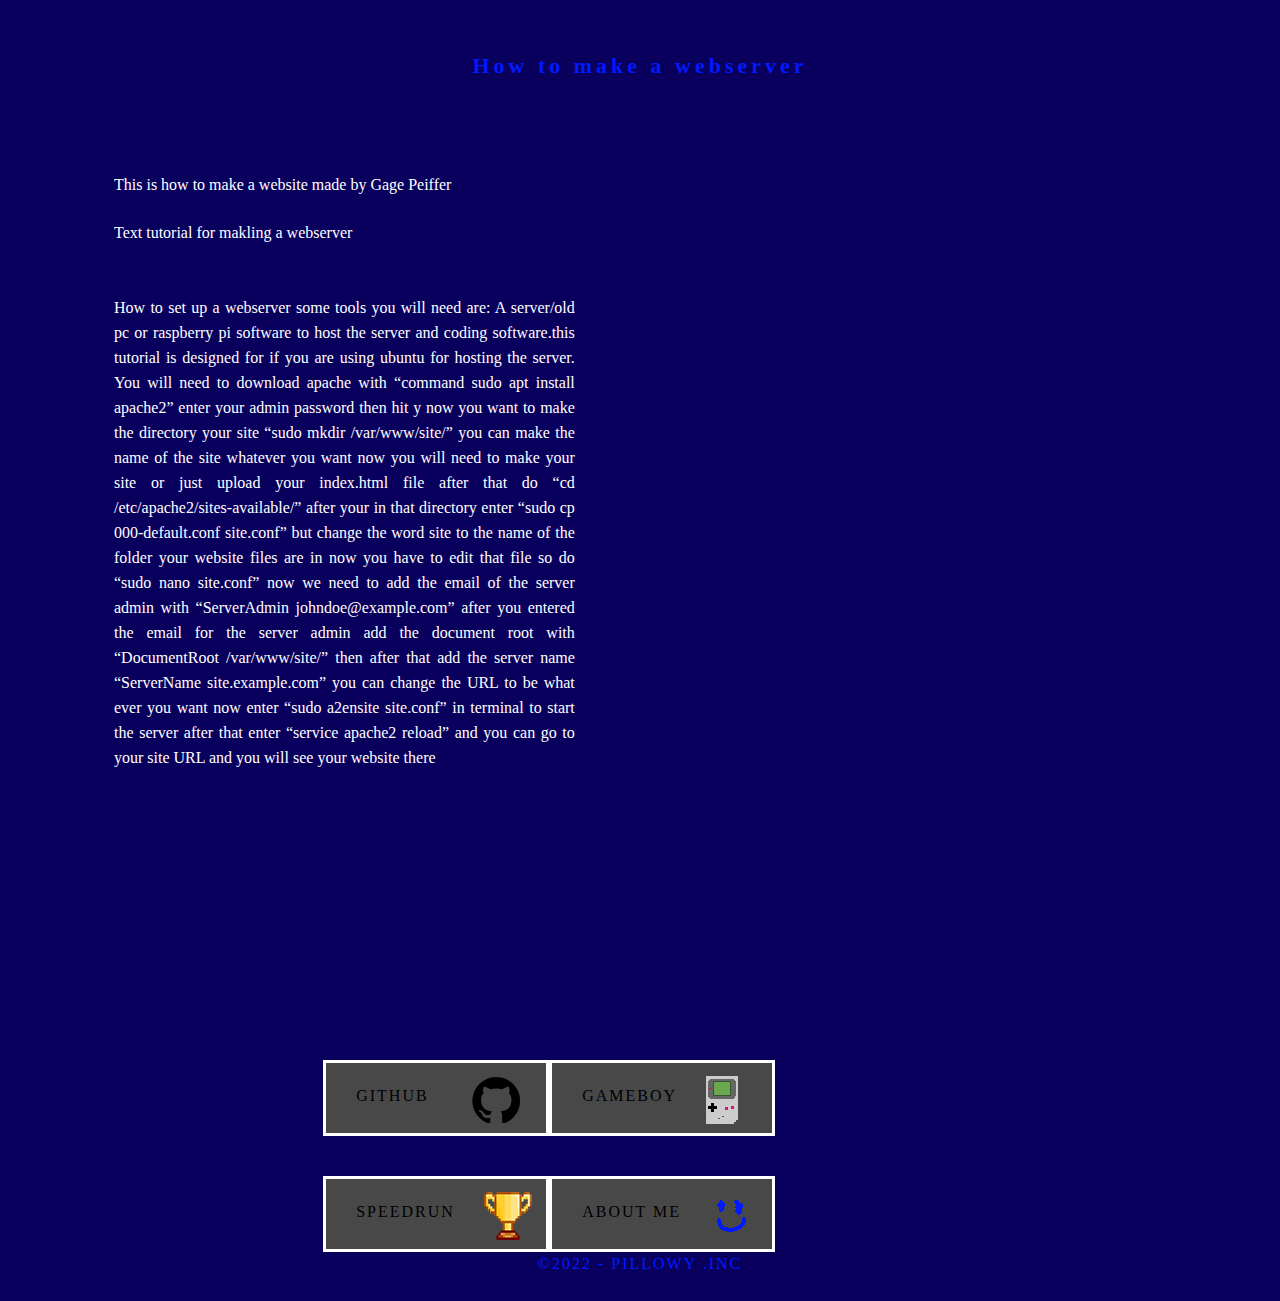
<file: index.html>
<!doctype html>
<html>
<head>
<meta charset="utf-8">
<meta http-equiv="X-UA-Compatible" content="IE=edge">
<meta name="viewport" content="width=device-width, initial-scale=1">
<title>How to make a webserver</title>
	<link rel="icon" type="image/x-icon" href="/images/favicon.ico">
<link href="css/simpleGridTemplate.css" rel="stylesheet" type="text/css">
<style type="text/css">
body {
	background-color: #09005E;
}
body,td,th {
	font-family: amaranth;
	font-style: normal;
	font-weight: 400;
}
</style>
<!--The following script tag downloads a font from the Adobe Edge Web Fonts server for use within the web page. We recommend that you do not modify it.-->
<script>var __adobewebfontsappname__="dreamweaver"</script>
<script src="http://use.edgefonts.net/amaranth:n4:default;days-one:n4:default.js" type="text/javascript"></script>

</head>
<body>

<div class="container"> 
  <!-- Header -->
  <header class="header">
    <h4 class="logo">How to make a webserver</h4>
  	
  </header>
	
  <!-- Hero Section -->
  <div>
<iframe
src="https://www.youtube.com/embed/QicYLDEPXQk" width="720" height="405"
frameborder="0" class="ytplayer" id="ytplayer" type="text/html" allowfullscreen></iframe>
	  
	  
    <section class="intro">
      <div class="column">
        
        
        <p>This is how to make a website made by Gage Peiffer</p>
        <p>Text tutorial for makling a webserver&nbsp;<br>
          <br>
          <br>
How to set up a webserver some tools you will need are: A server/old pc or raspberry pi software to host the server and coding software.this tutorial is designed for if you are using ubuntu for hosting the server. You will need to download apache with “command sudo apt install apache2” enter your admin password then hit y now you want to make the directory your site “sudo mkdir /var/www/site/” you can make the name of the site whatever you want now you will need to make your site or just upload your index.html file after that do “cd /etc/apache2/sites-available/” after your in that directory enter “sudo cp 000-default.conf site.conf” but change the word site to the name of the folder your website files are in now you have to edit that file so do “sudo nano site.conf” now we need to add the email of the server admin with “ServerAdmin johndoe@example.com” after you entered the email for the server admin add the document root with “DocumentRoot /var/www/site/” then after that add the server name “ServerName site.example.com” you can change the URL to be what ever you want now enter “sudo a2ensite site.conf” in terminal to start the server after that enter “service apache2 reload” and you can go to your site URL and you will see your website there&nbsp;&nbsp;</p>
      </div>
    </section>
  </div>
	
  <!-- Stats Gallery Section -->
  <div class="gallery">
	 
<div class="thumbnail button" onClick="location.href = 'https://github.com/pillowyfish98/';"> <a href="https://github.com/pillowyfish98/"></a>
  <p class="text_column" onClick="location.href = 'https://github.com/pillowyfish98/';" >Github</p>
	<a href="https://github.com/pillowyfish98/">
		<img src="images/github.png" alt="Github" class="git"></a> 
	  </div>
	  
<div class="thumbnail button" onClick="location.href = 'gameboy/index.html';"> <a href="#"></a>
	<p class="text_column" >gameboy</p>
	<a	onClick="location.href = 'gameboy/index.html';">
		<img src="images/gameboy.png" alt="Gameboy" class="gameboy"></a>
</div>
    <div class="thumbnail button" onClick="location.href = 'https://www.speedrun.com/user/pillowy';"> <a href="#"></a>
      
  <p class="text_column" onClick="location.href = 'https://www.speedrun.com/user/pillowy';">Speedrun</p>
	  <a onClick="location.href = 'https://www.speedrun.com/user/pillowy';" >
		 <img src="images/speedrun.com.png" alt="srdc" class="srdc"></a>
  </div>
    <div class="thumbnail button"> <a href="#"></a>
	  <a onClick="location.href = 'me.html';">
		<p class="text_column" onClick="location.href = 'me.html';">about me</p>
		<img src="images/icon.png" alt="me" class="me"></a>
    </div>
	  
  </div>
	
  
  <div class="copyright"> &copy;2022 - <strong>pillowy .inc</strong></div>
</div>

</body>
</html>
</file>
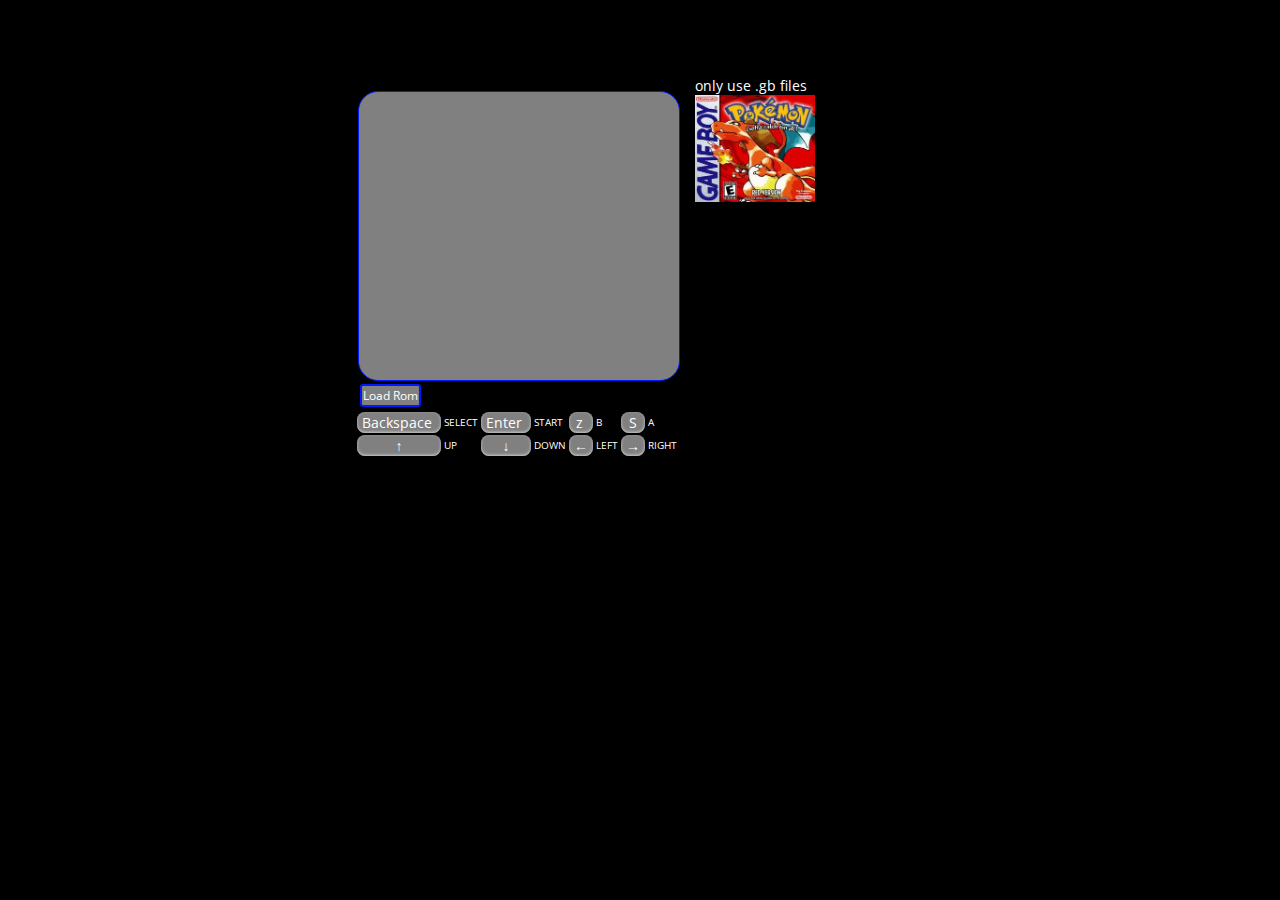
<file: gameboy/index.html>
<!DOCTYPE html>
<html lang="en">
	<head>
		<meta charset="utf-8" />

		<!-- Always force latest IE rendering engine (even in intranet) & Chrome Frame
		Remove this if you use the .htaccess -->
		<meta http-equiv="X-UA-Compatible" content="IE=edge,chrome=1" />

		<title>Gameboy emulator</title>
		<meta name="viewport" content="width=device-width; initial-scale=1.0" />

		<!-- Replace favicon.ico & apple-touch-icon.png in the root of your domain and delete these references -->
		<link rel="stylesheet" href="style.css" />
		<link rel="shortcut icon" href="/favicon.ico" />
		<link rel="apple-touch-icon" href="/apple-touch-icon.png" />
		
		<script src="Z80.js"></script>
		<script src="GameBoy.js"></script>
		<script src="emulator.js"></script>
	</head>
	
	<body>
		<div id="wrapper">
			<header>
				<h1>&nbsp;</h1>
			</header>

			<div class="left-column">
			
				<div class="box display">
					<canvas id="display" width="320" height="288" onclick="pause()"></canvas>
				</div>
				<div class="box controls">
					<table>
						<tr>
							<td>Backspace&nbsp;</td><td>Select</td>
							<td>Enter&nbsp;</td><td>Start</td>
							<td>z&nbsp;</td><td>B</td>
							<td>S</td><td>A</td>
						</tr>
						<tr>
							<td>&uarr;</td><td>Up</td>
							<td>&darr;</td><td>Down</td>
							<td>&larr;</td><td>Left</td>
							<td>&rarr;</td><td>Right</td>
						</tr>
					</table>
				</div>
				
				
			</div>
			<div class="right-column">
			
				<div class="box select">
					<div id="romlist"></div>
					<div class="button" id="addfrompc" onclick="addROMfromComputer(event)">Load Rom</div>
					
					
				</div>
			
				</div>
					<div id="warning" >only use .gb files</div>
					<div class="box data" id="cartridge-data" style="display: none;">
					<div id="title" class="title"></div>
					<div id="cartridge"></div>
					<input type="button" id="save" value="Save" onclick="saveCartridgeRam()" style="display: none;" />
					<input type="button" id="delete" value="Delete" onclick="deleteCartridgeRam()" style="display: none;" />
			</div>
			<!--	<iframe src="https://vimm.net/vault/GB" width="100%" height="600" title="Roms"></iframe> -->
				
				
			<a href="../Download/Pokemon - Red.gb" download="image">
				<img src="../images/Red.jpg" class="red"><img>
				<img src="../images/Red _hover.jpg" class="red_hover">
			</a>
			
			<!-- <a href="../Download/Tetris.gb" download="image">
				<img src="../images/tetris.png" class="tetris"><img>
				<img src="../images/tetris_hover.png" class="tetris_hover"><img>
				
			</a> -->
		
		</div>
		
	</body>
</html>
</file>
<file: css/simpleGridTemplate.css>
@charset "UTF-8";
/* Body */
body {
	font-family:"days-one";
	margin-left: auto;
	margin-right: auto;
}

		

/* Container */
.container {
	width: 90%;
	margin-left: auto;
	margin-right: auto;
	background-color: #09005E;
}
/* Header */
header {
	width: 100%;
	height: 8%;
	background-color: #09005E;
	border-bottom: 1px solid #09005E;
}
.logo {
	color: #0019FF;
	font-weight: bold;
	margin-left: auto;
	letter-spacing: 4px;
	margin-right: auto;
	text-align: center;
	padding-top: 15px;
	line-height: 2em;
	font-size: 22px;
	font-family: "days-one"
}
.hero_header {
	color: #09005E;
	text-align: center;
	margin: 0;
	letter-spacing: 4px;
}
/* About Section */
.text_column {
	width: 90%;
	text-align: left;
	font-weight: lighter;
	line-height: 25px;
	float: left;
	padding-left: 20px;
	padding-right: 20px;
	color: #A3A3A3;
}
.gallery {
	clear: both;
	width: 55%;
	background-color: #09005E;
	text-align: center;
	min-width: 400px;
	padding-bottom: 35px;
	padding-top: 200px;
	margin-top: -5px;
	margin-bottom: 0px;
	margin-left: auto;
	margin-right: auto;
	display: block;
}
.thumbnail {
	width: 23%;
	text-align: center;
	float: left;
	margin-top: 35px;
	background-color: #484848;
	padding-bottom: 20px;
	margin-left: 1%;
	margin-right: 1%;
	border-radius: 3px;
	padding-top: 20px;
	border-bottom: 4px solid #0019ff;
}
.gallery .thumbnail h4 {
	margin-top: 5px;
	margin-bottom: 5px;
	color: #000000;
	text-align: left;
	padding-left: 20px;
	padding-right: 20px;
	font-style: normal;
	font-weight: 400;
}
.gallery .thumbnail p {
	margin: 0;
	color: #000000;
	text-align: left;
	padding-left: 20px;
	font-family: days-one;
	font-weight: 400;
	font-style: normal;
}
/* More info */
.intro {
	background-color: #FFFFFF;
	padding-bottom: 35px;
}
.column {
	width: 50%;
	text-align: center;
	padding-top: 30px;
	float: left;
}
.intro .column h3 {
	color: #FFFFFF;
	text-align: center;
}
.intro .column p {
	color: #FFFFFF;
}
.cards {
	width: 100%;
	height: auto;
	max-width: 400px;
	max-height: 200px;
	opacity: 1;
}
.intro .column p {
	padding-left: 30px;
	padding-right: 30px;
	text-align: justify;
	line-height: 25px;
	font-weight: lighter;
	margin-left: 20px;
	margin-right: 20px;
	width: 80%;
	margin-top: 4%;
}
.button {
	width: 200px;
	margin-top: 40px;
	margin-right: auto;
	margin-bottom: auto;
	margin-left: auto;
	padding-top: 20px;
	padding-right: 10px;
	padding-bottom: 5px;
	padding-left: 10px;
	text-align: center;
	vertical-align: middle;
	border-radius: 0px;
	text-transform: uppercase;
	font-weight: bold;
	letter-spacing: 2px;
	border: 3px solid #FFFFFF;
	color: #FFFFFF;
	transition: all 0.3s linear;
}
.button:hover {
	background-color: #6DC7D0;
	color: #FFFFFF;
	cursor: crosshair;
}
.copyright {
	text-align: center;
	padding-top: 200px;
	padding-bottom: 20px;
	background-color: #09005E;
	color: #0019ff;
	text-transform: uppercase;
	font-weight: lighter;
	letter-spacing: 2px;
	border-top-width: 2px;
}
footer {
	background-color: #B3B3B3;
	padding-top: 60px;
	padding-bottom: 60PX;
}
.intro {
	display: inline-block;
	background-color: #09005E;
}
.profile {
	width: 50%;
}
.gallery .thumbnail .tag {
	color: #5D5E5D;
	padding-bottom: 4px;
	padding-top: 4px;
	text-align: left;
	padding-left: 20px;
	padding-right: 20px;
}

/* Mobile */
@media (max-width: 320px) {
.logo {
	width: 100%;
	text-align: center;
	margin-top: 13px;
	margin-right: 0px;
	margin-bottom: 0px;
	margin-left: 0px;
}
.text_column {
	width: 100%;
	text-align: justify;
	padding: 0;
}
.intro .column p {
	width: 80%;
	margin-left: 0px;
}
.text_column {
	padding-left: 20px;
}
.thumbnail {
	width: 100%;
}
.column {
	width: 100%;
	margin-top: 0px;
}
.hero_header {
	padding-left: 10px;
	padding-right: 10px;
	line-height: 22px;
	text-align: center;
}
}

/* Small Tablets */
@media (min-width:321px) and (max-width:767px){
.logo {
	width: 100%;
	text-align: center;
	margin-top: 13px;
	margin-right: 0px;
	margin-bottom: 0px;
	margin-left: 0px;
}
.text_column {
	width: 100%;
	text-align: left;
	padding: 0;
}
.thumbnail {
	width: 100%;
}
.column {
	width: 100%;
	margin-top: 0px;
}
.thumbnail {
	width: 100%;
}
.text_column {
	padding-left: 20px;
	padding-right: 20px;
	width: 90%;
}
.column {
	width: 100%;
	margin-left: 0px;
	margin-right: 0px;
}
.profile {
	width: 100%;
}
.intro .column p {
	width: 90%;
	text-align: center;
	padding-left: 0px;
}
}

/* Small Desktops */
@media (min-width: 768px) and (max-width: 1096px) {
.text_column {
	width: 100%;
}
.thumbnail {
	width: 48%;
}
.text_column {
	width: 90%;
	margin: 0;
	padding: 20px;
}
.intro .column p {
	width: 80%;
}
}
.git {
	position: relative;
	left: 30%;
	margin-top:-16%;
	cursor: crosshair;
}
.gameboy{
	position: relative;
	left: 30%;
	margin-top: -16%;
	cursor: crosshair;
	
}
.srdc{
	position: relative;
	left: 36%;
	margin-top: -16%;
	cursor: crosshair;
	
}
.me{
	position: relative;
	left: 36%;
	margin-top: -16%;
	cursor: crosshair;
}
.ytplayer {
	position:absolute;
	right: 50px;
}
</file>
<file: gameboy/style.css>
@import "http://fonts.googleapis.com/css?family=Open+Sans:400,700,400italic,700italic,600,600italic";

body{
	font-family: 'Open Sans', Arial, Helvetica, sans-serif;
	font-size: 14px;
	background: #000000;
	color: white;
}


#wrapper{
	width: 600px;
	margin: 0 auto;
}

.left-column{
	float: left;
	width: 355px;
}

.right-column{
	float: right;
	position: relative;
	right: 84%;
	margin-top: 48.8%;
}

.box{
	background: #00000;
	padding: 10px;
	margin: 5px;
	border: 1px solid #00000;
	border-radius: 20px;
	box-shadow: 0 3px 5px #00000;
}

.title{
	text-align: center;
	font-weight: bold;
	margin-bottom: 5px;
}

.button{
	background: grey;
	cursor: pointer;
	font-size: 12px;
	margin-top: 1px;
	padding: 1px;
	border: 2px solid #0019ff;
	border-radius: 3px;
	text-align: center;
}
.button:hover{
	background: black;
}

.box.display{
	text-align: right;
	position: relative;
}
#display{
	background: gray;
	border: 1px solid #0019ff;
	border-radius: 20px;
}

.box.controls table{
	width: 100%;
}
.box.controls table td:nth-child(2n+1){
	margin: 3px 3px 3px 8px;
	padding: 1px 5px;
	background: gray;
	border: 0px solid #808080;
	border-radius: 8px;
	box-shadow: 0 -1px 3px #CCCCCC inset;
	text-align: center;
	font-size: 14px;
}
.box.controls table td:nth-child(2n){
	font-size: 10px;
	text-align: left;
	text-transform: uppercase;
}

.copyright{
	font-size: 12px;
	margin: 0 0 8px 8px;
}
.copyright a{
	color: #000000;
	text-decoration: none;
}

#romlist div{
	border-bottom: 1px solid #80bfff;
	padding-left: 5px;
	cursor: pointer;
}
#romlist div:hover{
	background: rgba(255,255,255,0.4);
}

#cartridge{
	text-align: right;
	font-size: 12px;
	font-style: italic;
}


.red{
	position: absolute;
	width: 120px;
	z-index: 2;
}
.red:hover{
	opacity: 0%;
}

.red_hover{
	position: absolute;
	width: 120px;
	z-index: 1;
}
</file>
